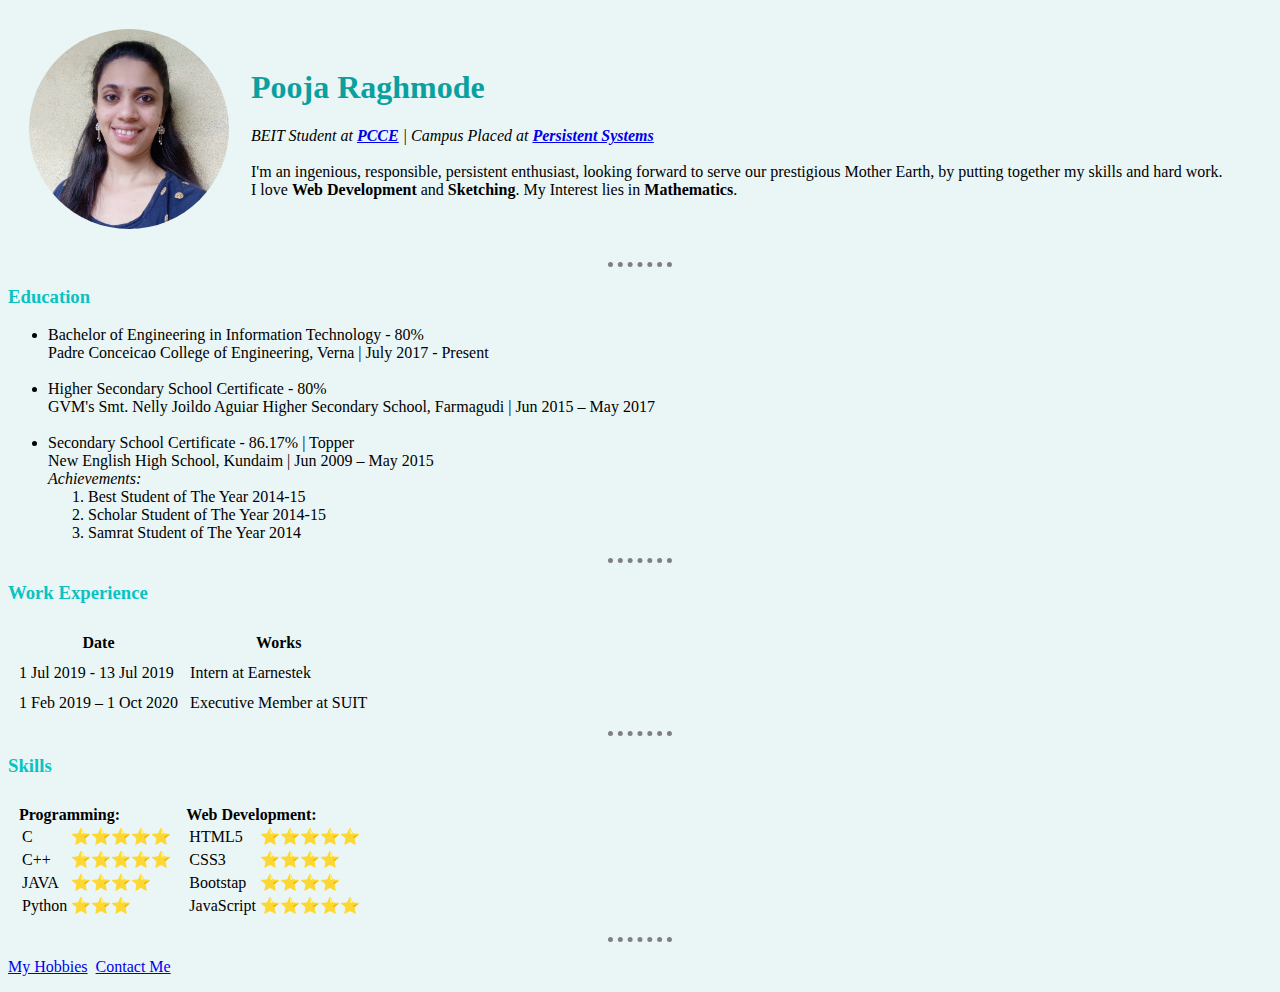
<file: index.html>
<!DOCTYPE html>
<html lang="en">

<head>
    <meta charset="UTF-8">
    <meta name="viewport" content="width=device-width, initial-scale=1.0">
    <meta name="author" content="Pooja Raghmode">
    <meta name="description" content="Pooja Raghmode's Personal Site">
    <title>❤ Pooja's Personal Site</title>
    <link rel="stylesheet" href="css/styles.css">
</head>

<body>

    <table cellspacing="20px">
        <tr>
            <td>
                <img src="images/Pooja_Raghmode.jpg" alt="Pooja Raghmode's Profile Picture" width="200px"
                    style="border-radius: 50%;">
            </td>
            <td>
                <h1>Pooja Raghmode</h1>
                <p>
                    <em>
                        BEIT Student at <strong><a href="https://pccegoa.edu.in/">PCCE</a></strong> |
                        Campus Placed at
                        <strong><a href="https://www.persistent.com/">Persistent Systems</a></strong><br />
                    </em><br />
                    I'm an ingenious, responsible, persistent enthusiast, looking forward to serve our prestigious
                    Mother Earth,
                    by putting together my skills and hard work.<br />
                    I love <strong>Web Development</strong> and <strong>Sketching</strong>.
                    My Interest lies in <strong>Mathematics</strong>.
                </p>
            </td>
        </tr>
    </table>
    <hr>

    <h3>Education</h3>
    <ul>
        <li>Bachelor of Engineering in Information Technology - 80%</li>
        Padre Conceicao College of Engineering, Verna | July 2017 - Present
        <br><br>
        <li>Higher Secondary School Certificate - 80%</li>
        GVM's Smt. Nelly Joildo Aguiar Higher Secondary School, Farmagudi | Jun 2015 – May 2017
        <br><br>
        <li>Secondary School Certificate - 86.17% | Topper</li>
        New English High School, Kundaim | Jun 2009 – May 2015 <br>
        <em>Achievements:</em>
        <ol>
            <li>Best Student of The Year 2014-15</li>
            <li>Scholar Student of The Year 2014-15</li>
            <li>Samrat Student of The Year 2014</li>
        </ol>
    </ul>
    <hr>

    <h3>Work Experience</h3>
    <table cellspacing="10px">
        <thead>
            <th>Date</th>
            <th>Works</th>
        </thead>
        <tbody>
            <tr>
                <td>1 Jul 2019 - 13 Jul 2019</td>
                <td>Intern at Earnestek</td>
            </tr>
            <tr>
                <td>1 Feb 2019 – 1 Oct 2020</td>
                <td>Executive Member at SUIT</td>
            </tr>
        </tbody>
        <tfoot>

        </tfoot>
    </table>
    <hr>

    <h3>Skills</h3>
    <table cellspacing="10px">
        <tr>
            <td>
                <strong>Programming:</strong> <br>
                <table>
                    <tr>
                        <td>C</td>
                        <td>⭐⭐⭐⭐⭐</td>
                    </tr>

                    <tr>
                        <td>C++</td>
                        <td>⭐⭐⭐⭐⭐</td>
                    </tr>

                    <tr>
                        <td>JAVA</td>
                        <td>⭐⭐⭐⭐</td>
                    </tr>

                    <tr>
                        <td>Python</td>
                        <td>⭐⭐⭐</td>
                    </tr>
                </table>
            </td>
            <td>
                <strong>Web Development:</strong> <br>
                <table>
                    <tr>
                        <td>HTML5</td>
                        <td>⭐⭐⭐⭐⭐</td>
                    </tr>

                    <tr>
                        <td>CSS3</td>
                        <td>⭐⭐⭐⭐</td>
                    </tr>

                    <tr>
                        <td>Bootstap</td>
                        <td>⭐⭐⭐⭐</td>
                    </tr>

                    <tr>
                        <td>JavaScript</td>
                        <td>⭐⭐⭐⭐⭐</td>
                    </tr>
                </table>
            </td>
        </tr>
    </table>
    <hr>

    <p><a href="hobbies.html">My Hobbies</a> &nbsp;<a href="contactme.html">Contact Me</a></p>

</body>

</html>
</file>
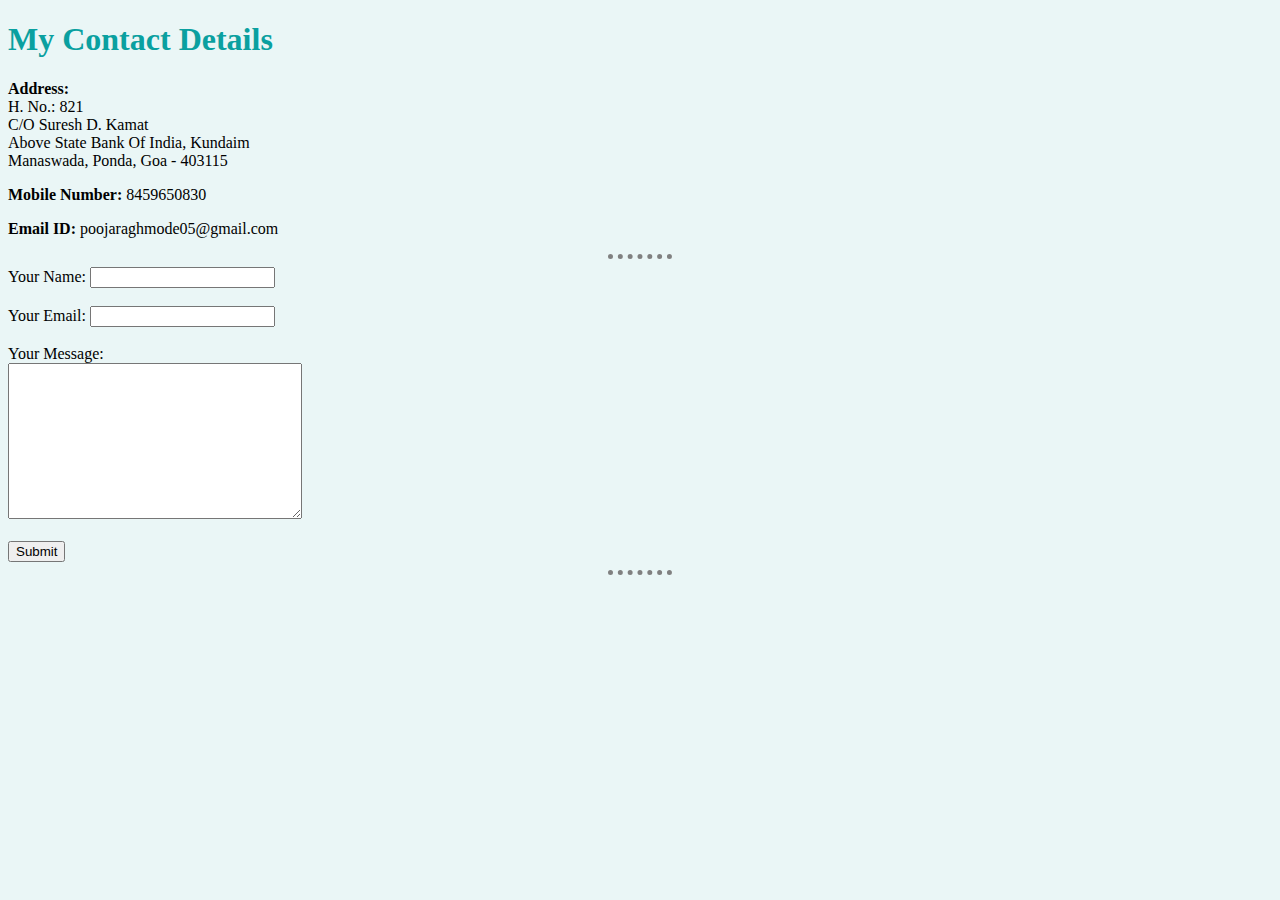
<file: contactme.html>
<!DOCTYPE html>
<html lang="en">

<head>
    <meta charset="UTF-8">
    <meta name="viewport" content="width=device-width, initial-scale=1.0">
    <title>Contact Me</title>
    <link rel="stylesheet" href="css/styles.css">

</head>

<body>

    <h1>My Contact Details</h1>

    <p>
        <strong>Address:</strong><br />
        H. No.: 821<br />
        C/O Suresh D. Kamat<br />
        Above State Bank Of India, Kundaim<br />
        Manaswada, Ponda, Goa - 403115
    </p>
    <p><strong>Mobile Number:</strong> 8459650830</p>
    <p><strong>Email ID:</strong> poojaraghmode05@gmail.com</p>
    <hr>
    <form action="mailto:poojaraghmode05@gmail.com" method="POST" enctype="text/plain">
        <label>Your Name: </label>
        <input type="text" name="yourName" id="" required>
        <br><br>
        <label for="">Your Email:</label>
        <input type="email" name="yourEmail" id="" required>
        <br><br>
        <label for="">Your Message:</label><br>
        <textarea name="yourMessage" id="" cols="34" rows="10" required></textarea>
        <br><br>
        <input type="submit">
    </form>
    <hr>
</body>

</html>
</file>
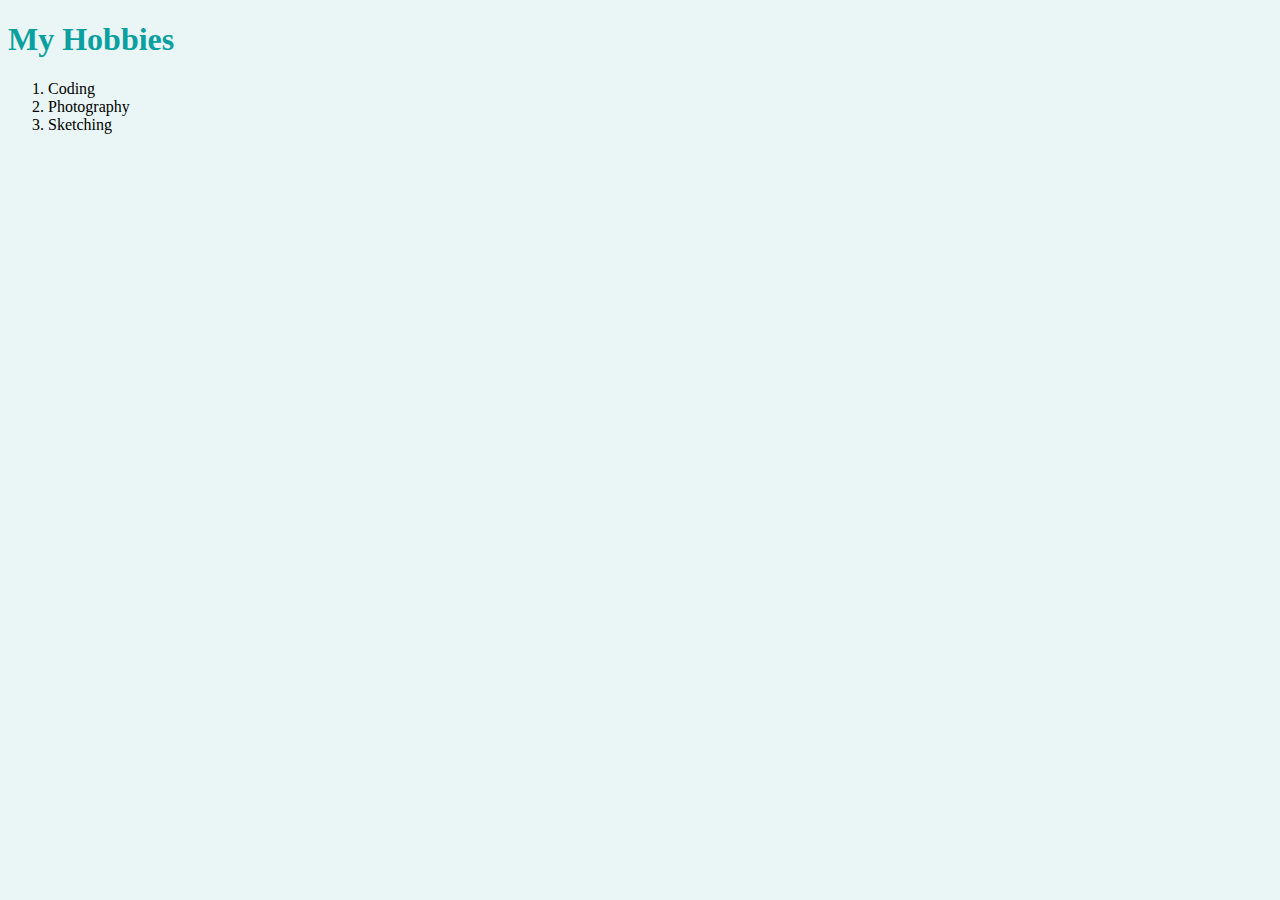
<file: hobbies.html>
<!DOCTYPE html>
<html lang="en">

<head>
    <meta charset="UTF-8">
    <meta name="viewport" content="width=device-width, initial-scale=1.0">
    <title>My Hobbies</title>
    <link rel="stylesheet" href="css/styles.css">

</head>

<body>


    <h1>My Hobbies</h1>
    <ol>
        <li>Coding</li>
        <li>Photography</li>
        <li>Sketching</li>
    </ol>

</body>

</html>
</file>
<file: css/styles.css>
body {
    background-color: #EAF6f6;
}

hr {
    border-style: none;
    border-top-style: dotted;
    border-color: grey;
    border-width: 5px;
    width: 5%;
}

h1{
    color: #0aa0a0;
}

h3 {
    color: #0ac2c2;
}
</file>
